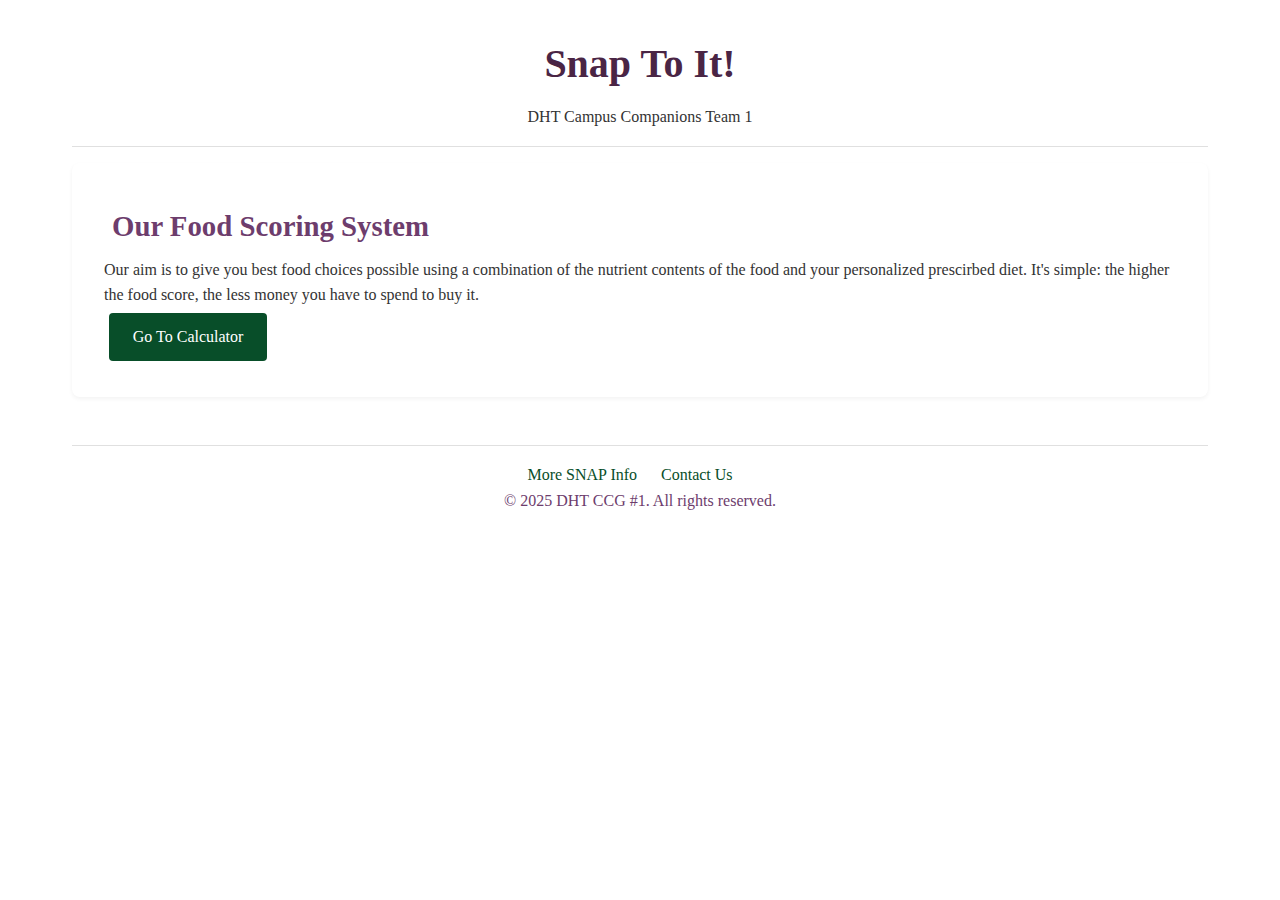
<file: index.html>
<!DOCTYPE html>
<html lang="en">
<head>
  <meta charset="UTF-8">
  <meta name="viewport" content="width=device-width, initial-scale=1.0">
  <title>SnapToIt</title>
  <link rel="stylesheet" href="styles.css">
</head>
<body>
  <header>
    <h1>Snap To It!</h1>
    <p>DHT Campus Companions Team 1</p>
  </header>

  <main>
    <div class="card">
      <h2>Our Food Scoring System</h2>
      <p>Our aim is to give you best food choices possible using a combination of the nutrient contents of the food and your personalized prescirbed diet. It's simple: the higher the food score, the less money you have to spend to buy it.</p>
      <a href="#" class="button">Go To Calculator</a>
    </div>
  </main>

  <footer>
    <span class="link-container">
      <a href="https://www.fns.usda.gov/snap/supplemental-nutrition-assistance-program" target="_blank" rel="noopener noreferrer">More SNAP Info</a>
      <a href="ContactUs.html">Contact Us</a></p>
    </span>
    <p>© 2025 DHT CCG #1. All rights reserved.</p>
  </footer>
</body>
</html>
</file>
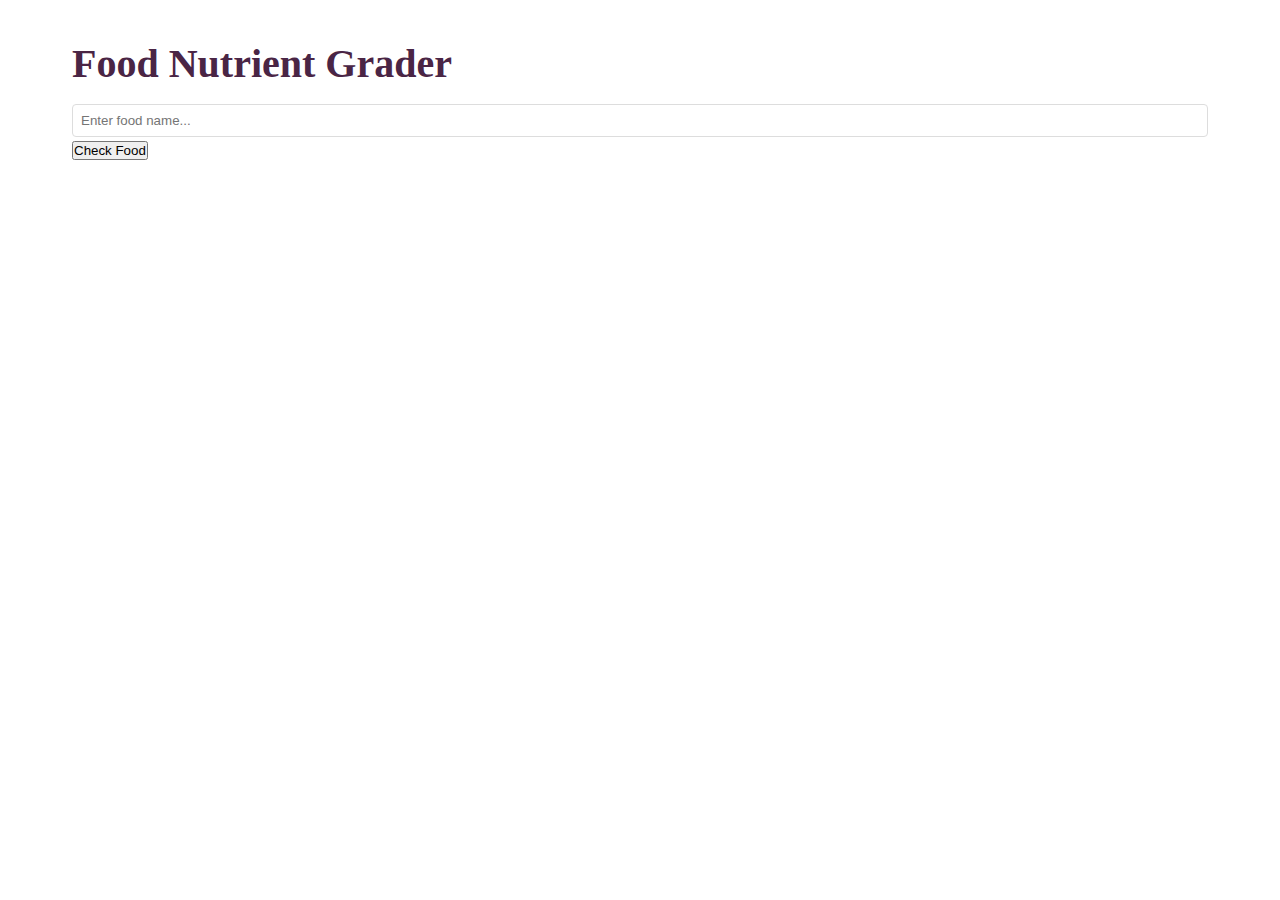
<file: calculator.html>
<!DOCTYPE html>
<html lang="en">
<head>
  <meta charset="UTF-8">
  <title>Food Nutrient Grader</title>
  <link rel="stylesheet" href="styles.css">
</head>
<body>
  <h1>Food Nutrient Grader</h1>

  <form id="foodForm">
    <input type="text" id="foodInput" placeholder="Enter food name..." required>
    <button type="submit">Check Food</button>
  </form>

  <div id="result"></div>

  <script src="script.js"></script>
</body>
</html>
</file>
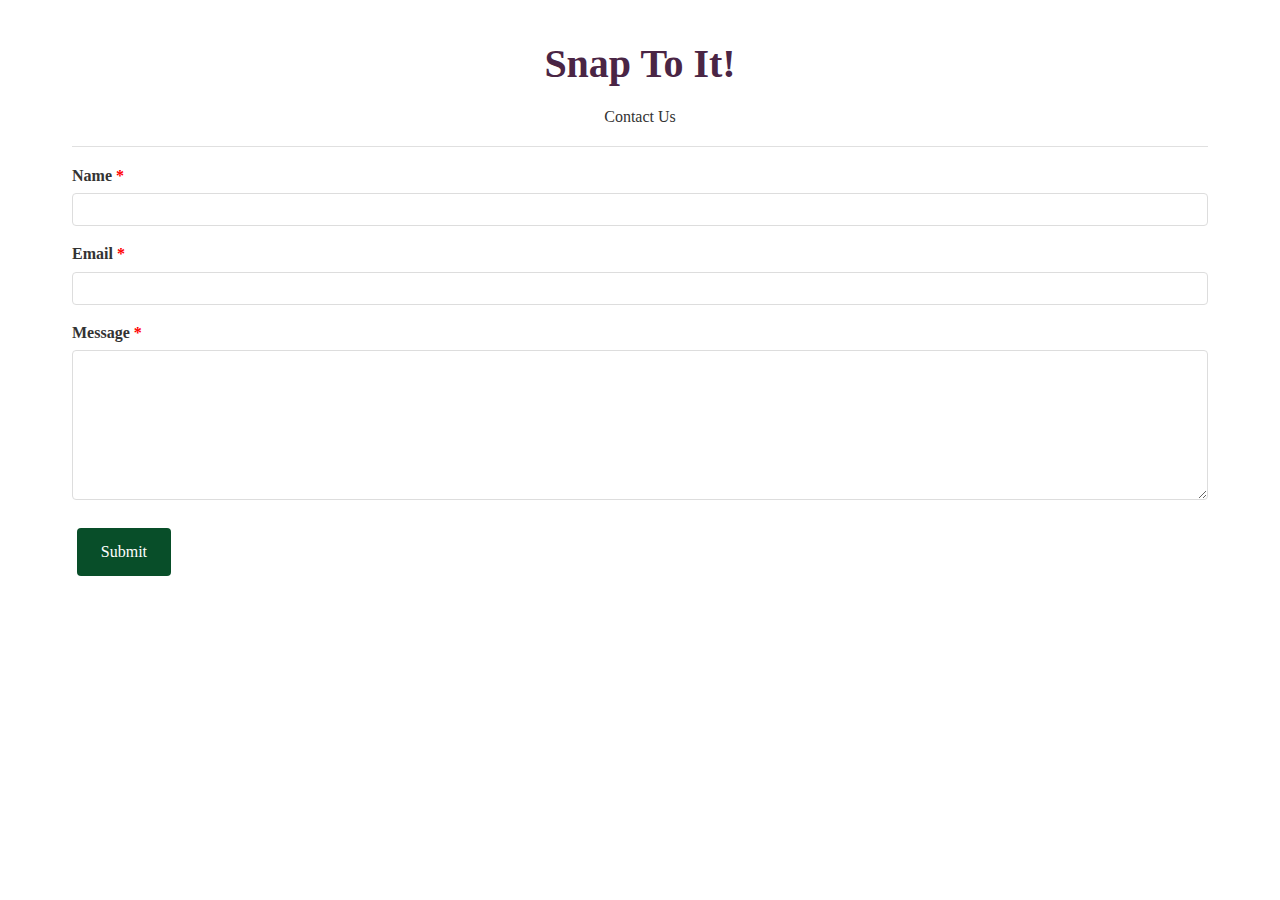
<file: ContactUs.html>
<!DOCTYPE html>
<html lang="en">
<head>
  <meta charset="UTF-8">
  <meta name="viewport" content="width=device-width, initial-scale=1.0">
  <title>Contact Us</title>
  <link rel="stylesheet" href="styles.css">
</head>
<body>
  <header>
    <h1>Snap To It!</h1>
    <p>Contact Us</p>
  </header>
  <form id="contactForm" action="mailto:surbhi.nandikolmath@co.rvu.edu" method="post" enctype="text/plain">
    <div class="form-group">
      <label for="name">Name <span class="required">*</span></label>
      <input type="text" id="name" name="name" required>
    </div>
    <div class="form-group">
      <label for="email">Email <span class="required">*</span></label>
      <input type="email" id="email" name="email" required>
    </div>
    <div class="form-group">
      <label for="message">Message <span class="required">*</span></label>
      <textarea id="message" name="message" required></textarea>
    </div>
    <a href="#" class="button">Submit</a>
  </form>

  <script>
    //Confirmation message after submission
    document.getElementById('contactForm').addEventListener('submit', function() {
      alert('Thank you! Your message has been sent.'); 
    });
  </script>
</body>
</html>
</file>
<file: styles.css>
/* Modern CSS Reset (removes default margins/paddings) */
* {
  margin: 0;
  padding: 0;
  box-sizing: border-box;
}

/* Sophisticated Color Palette */
:root {
  --purple-dark: #4a2545;  /* Deep purple */
  --purple-light: #6d3d6d; /* Lighter purple */
  --green-muted: #084e29;   /* Muted green */
  --white: #ffffff;         /* Off-white */
  --gray-light: #e0e0e0;    /* Light gray */
}

/* Base Styles */
body {
  font-family: 'Comfortaa', serif;
  line-height: 1.6;
  color: #333;
  background-color: var(--white);
  padding: 2rem;
  max-width: 1200px;
  margin: 0 auto;
}

/* Header */
header {
  text-align: center;
  margin-bottom: 1rem;
  padding-bottom: 1rem;
  border-bottom: 1px solid var(--gray-light);
}

h1 {
  font-size: 2.5rem;
  color: var(--purple-dark);
  margin-bottom: 0.5rem;
}

h2 {
  font-size: 1.8rem;
  color: var(--purple-light);
  margin: 0.5rem;
}

/* Links */
a {
  color: var(--green-muted);
  text-decoration: none;
  transition: color 0.3s;
}

a:hover {
  color: var(--purple-light);
}

/* Buttons */
.button {
  display: inline-block;
  background-color: var(--green-muted);
  color: white;
  padding: 0.7rem 1.5rem;
  border-radius: 4px;
  transition: background-color 0.3s;
  margin: 0.3rem 0.3rem;
}

.button:hover {
  background-color: var(--purple-light);
}

/* Cards (for content sections) */
.card {
  background: white;
  border-radius: 8px;
  padding: 2rem;
  margin-bottom: 2rem;
  box-shadow: 0 2px 4px rgba(0, 0, 0, 0.05);
}

/* Footer */
footer {
  text-align: center;
  margin-top: 3rem;
  padding-top: 1rem;
  border-top: 1px solid var(--gray-light);
  color: var(--purple-light);
}

.link-container a {
  margin-right: 20px; /* Adjust spacing */
  color: var(--green-muted);
}

.form-group {
  margin-bottom: 15px;
}

.required {
      color: red;
}

textarea {
      height: 150px;
}

label {
      display: block;
      margin-bottom: 5px;
      font-weight: bold;
}

input, textarea {
      width: 100%;
      padding: 8px;
      border: 1px solid #ddd;
      border-radius: 4px;
}
/* Responsive Design */
@media (max-width: 768px) {
  body {
    padding: 1rem;
  }
  h1 {
    font-size: 2rem;
  }
}
</file>
